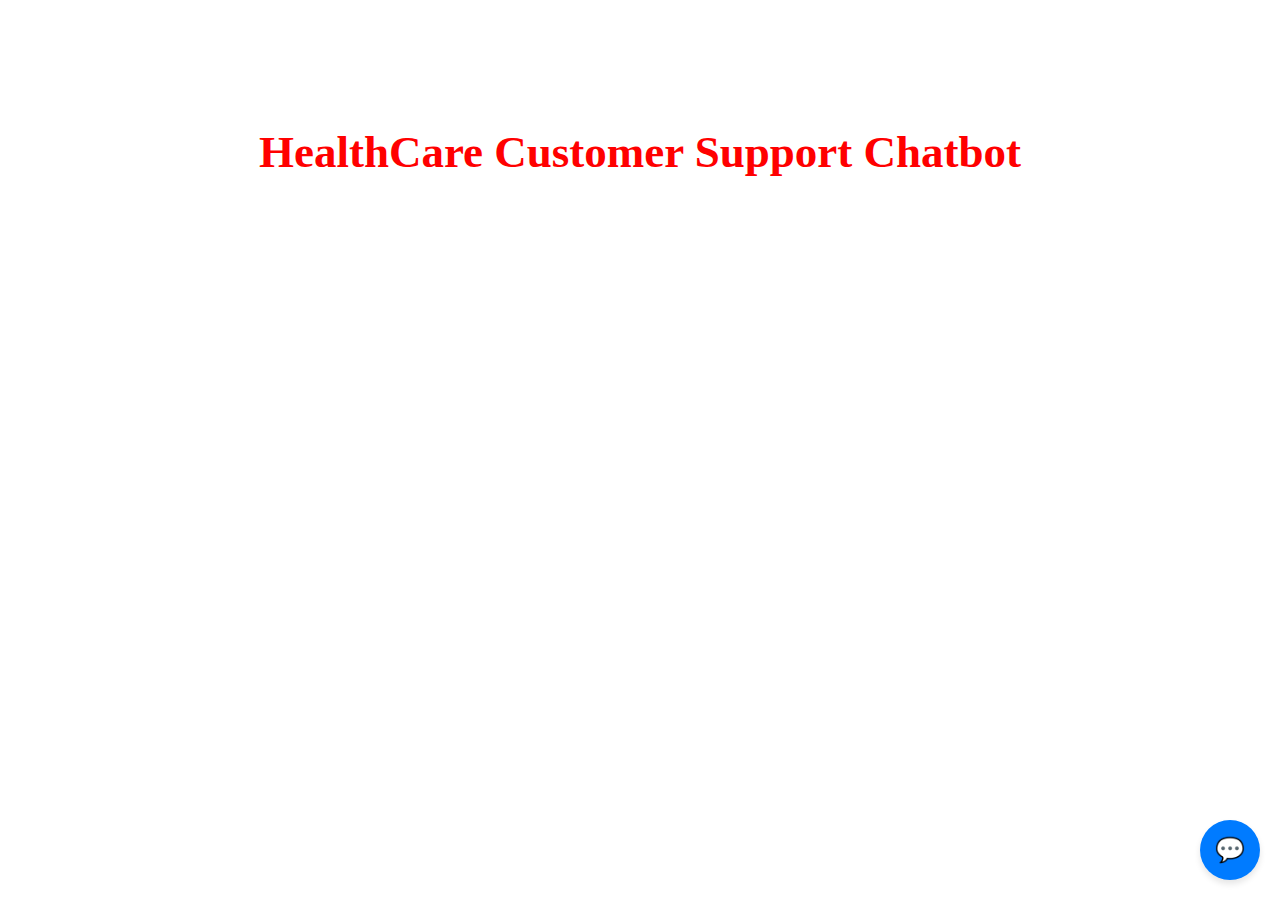
<file: NLP_Projects/Chatbot/Customer Support Chatbot/index.html>
<!DOCTYPE html>
<html lang="en">
<head>
    <meta charset="UTF-8">
    <meta name="viewport" content="width=device-width, initial-scale=1.0">
    <title>Chatbot</title>
    <style>
        /* Chatbot Icon */
        #chatbot-icon {
            position: fixed;
            bottom: 20px;
            right: 20px;
            width: 60px;
            height: 60px;
            background: #007bff;
            border-radius: 50%;
            display: flex;
            justify-content: center;
            align-items: center;
            color: white;
            font-size: 24px;
            cursor: pointer;
            box-shadow: 0 4px 6px rgba(0, 0, 0, 0.1);
        }

        /* Chat Window */
        #chat-window {
            position: fixed;
            bottom: 90px;
            right: 20px;
            width: 500px;
            max-height: 800px;
            background: white;
            border: 1px solid #ccc;
            border-radius: 10px;
            box-shadow: 0 4px 6px rgba(0, 0, 0, 0.1);
            display: none;
            flex-direction: column;
            overflow: hidden;
        }

        #chat-header {
            background: #007bff;
            color: white;
            padding: 10px;
            font-weight: bold;
            text-align: center;
        }

        #chat-messages {
            flex: 1;
            padding: 10px;
            overflow-y: auto;
        }

        #chat-input {
            display: flex;
            padding: 10px;
            border-top: 1px solid #ccc;
        }

        #chat-input input {
            flex: 1;
            border: 1px solid #ccc;
            border-radius: 5px;
            padding: 5px;
        }

        #chat-input button {
            margin-left: 5px;
            background: #007bff;
            color: white;
            border: none;
            padding: 5px 10px;
            border-radius: 5px;
            cursor: pointer;
        }
    </style>
</head>
<body>
    <h1 style="text-align: center; margin-top:10%;font-size:45px; color:red;">HealthCare Customer Support Chatbot</h1>
    <!-- Chatbot Icon -->
    <div id="chatbot-icon">💬</div>

    <!-- Chat Window -->
    <div id="chat-window">
        <div id="chat-header">Customer Support</div>
        <div id="chat-messages"></div>
        <div id="chat-input">
            <input type="text" id="user-message" placeholder="Type your message...">
            <button id="send-button">Send</button>
        </div>
    </div>

    <script>
        // Toggle chat window
        document.getElementById('chatbot-icon').addEventListener('click', () => {
            const chatWindow = document.getElementById('chat-window');
            chatWindow.style.display = chatWindow.style.display === 'none' ? 'flex' : 'none';
        });

        // Handle message sending
        document.getElementById('send-button').addEventListener('click', async () => {
            const userMessage = document.getElementById('user-message').value;
            if (!userMessage) return;

            const chatMessages = document.getElementById('chat-messages');

            // Add user's message
            const userBubble = document.createElement('div');
            userBubble.textContent = `You: ${userMessage}`;
            chatMessages.appendChild(userBubble);

            // Call backend API
            const response = await fetch('/chat', {
                method: 'POST',
                headers: { 'Content-Type': 'application/json' },
                body: JSON.stringify({ message: userMessage })
            });
            const data = await response.json();

            // Add bot's response
            const botBubble = document.createElement('div');
            botBubble.textContent = `Bot: ${data.response}`;
            chatMessages.appendChild(botBubble);

            // Scroll to bottom
            chatMessages.scrollTop = chatMessages.scrollHeight;

            // Clear input
            document.getElementById('user-message').value = '';
        });
    </script>
</body>
</html>
</file>
